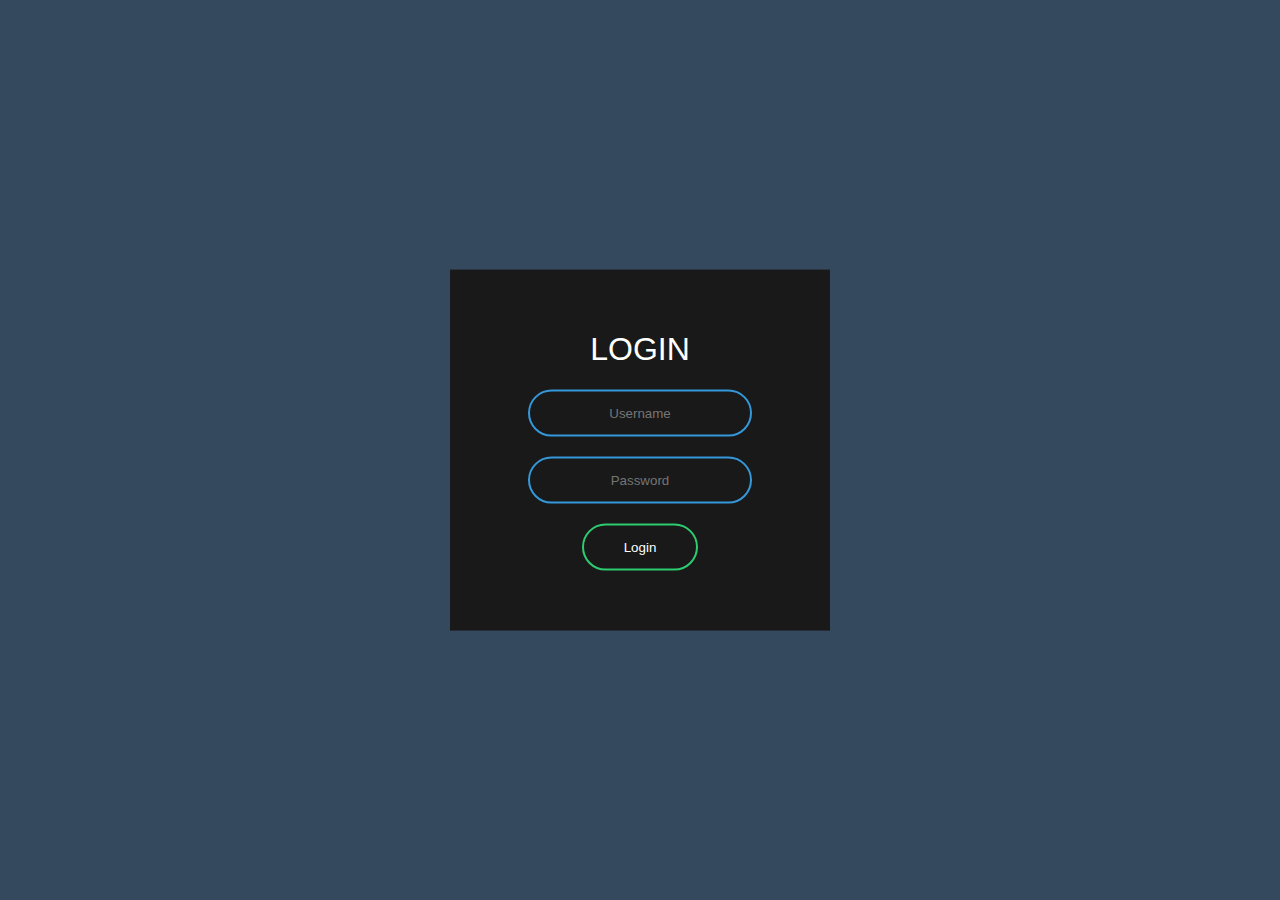
<file: index.html>
<!DOCTYPE html>
<html lang="en" dir="ltr">
  <head>
    <meta charset="utf-8">
    <title>User Authentification Form</title>
    <link rel="stylesheet" href="style.css">
  </head>
  <body>
<form class="box" action="index.html" method="post">
<h1>Login</h1>
<input type="text" name="" placeholder="Username">
<input type="password" name="" placeholder="Password">
<input type="submit" name="" value="Login">
</form>
  </body>
</html>
</file>
<file: style.css>
body {
  margin: 0;
  padding: 0;
  font-family: sans-serif;
  background: #34495e;
}
.box{
  width: 300px;
  padding: 40px;
  position: absolute;
  top: 50%;
  left: 50%;
  transform: translate(-50%,-50%);
  background: #191919;
  text-align: center;
}
.box h1 {
  color: white;
  text-transform: uppercase;
  font-weight: 500;
}
.box input[type = "text"], .box input[type = "password"]{
  border: 0;
  background: none;
  display: block;
  margin: 20px auto;
  text-align: center;
  border: 2px solid #3498db;
  padding: 14px 10px;
  width: 200px;
  outline: none;
  color: white;
  border-radius: 24px;
  transition: 0.25s;
}
.box input[type = "text"]:focus, .box input[type = "password"]:focus{
  width: 280px;
  border-color: #2ecc71;
}
.box input[type = "submit"]{
  border: 0;
  background: none;
  display: block;
  margin: 20px auto;
  text-align: center;
  border: 2px solid #2ecc71;
  padding: 14px 40px;
  outline: none;
  color: white;
  border-radius: 24px;
  transition: 0.25s;
  cursor: pointer;
}
.box input[type = "submit"]:hover{
  background: #2ecc71;
}
</file>
